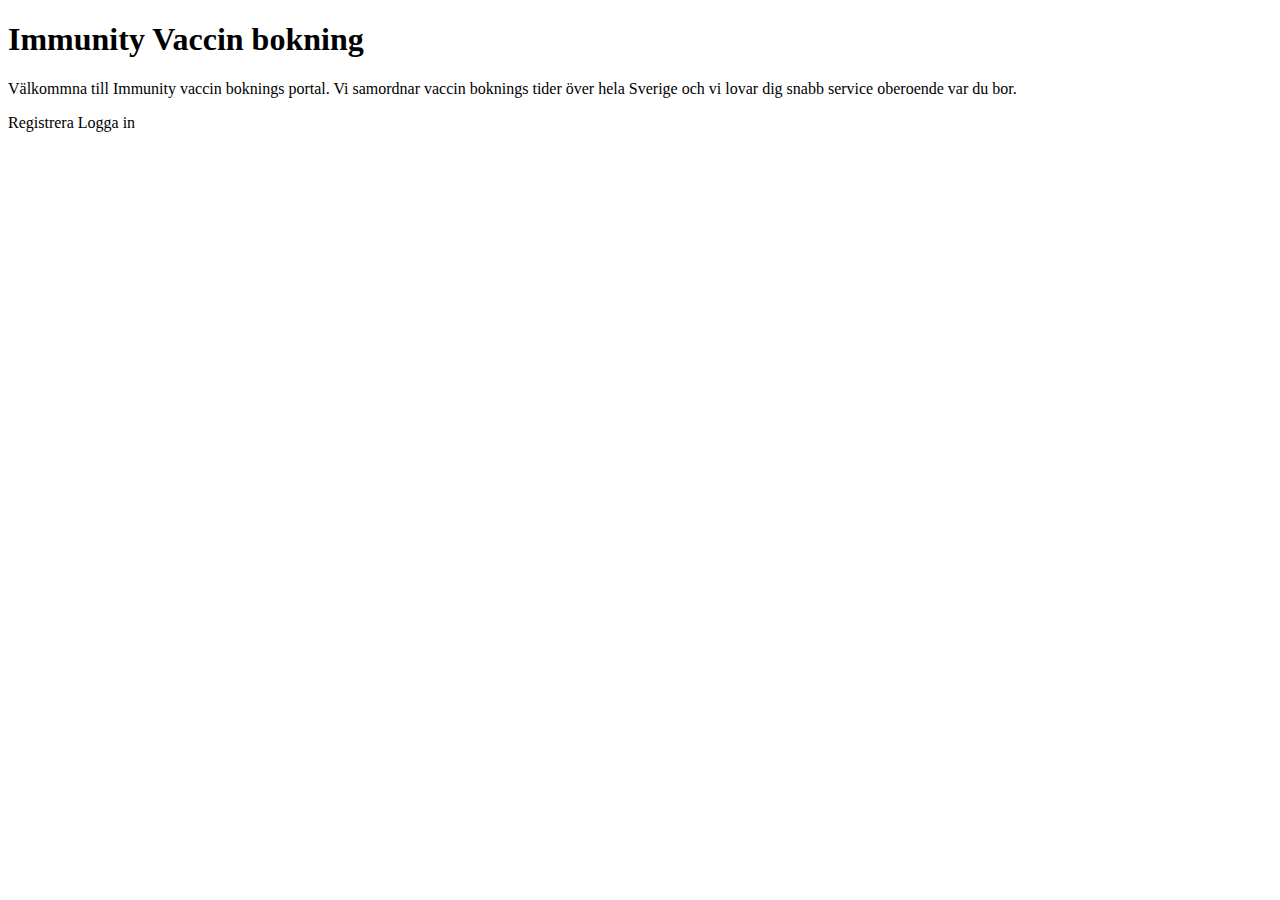
<file: src/main/resources/templates/index.html>
<!DOCTYPE html>
<html lang="en" xmlns:th="http://www.thymeleaf.org">
<head>
    <meta charset="UTF-8">
    <meta http-equiv="X-UA-Compatible" content="IE=edge">
    <meta name="viewport" content="width=device-width, initial-scale=1.0">
    <link rel="stylesheet" th:href="@{/webjars/bootstrap/css/bootstrap.min.css}">
    <title>Immunity</title>
</head>
<body>
    <div class="container">
        <div class="p-5 mb-4 bg-success rounded text-white">
            <div class="container-fluid py-5">
                <h1 class="display-5 fw-bold">Immunity Vaccin bokning</h1>
                <p class="col-md-8 fs-4">
                    Välkommna till Immunity vaccin boknings portal. Vi samordnar vaccin boknings tider över hela Sverige och
                    vi lovar dig snabb service oberoende var du bor.                               
                </p>
                <div class="d-grid gap-3">
                    <a class="btn btn-primary btn-lg" th:href="@{/public/register}">Registrera</a>
                    <a class="btn btn-info btn-lg text-white" th:href="@{/public/login}">Logga in</a>
                </div>
            </div>
        </div>
    </div>
<script th:src="@{/webjars/bootstrap/js/bootstrap.bundle.min.js}"></script>
</body>
</html>
</file>
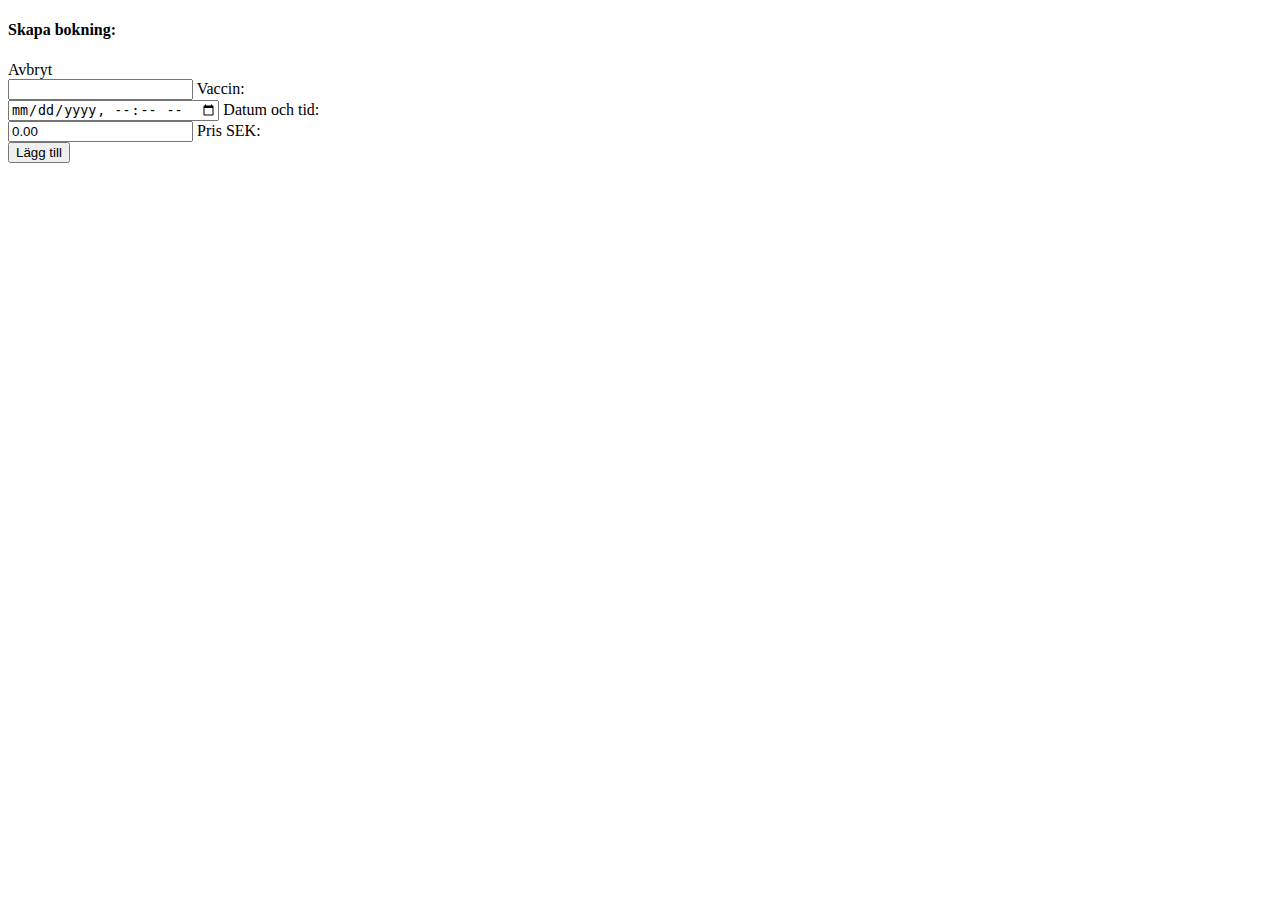
<file: src/main/resources/templates/booking-form.html>
<!DOCTYPE html>
<html lang="en" xmlns:th="http://www.thymeleaf.org">
<head>
    <meta charset="UTF-8">
    <meta http-equiv="X-UA-Compatible" content="IE=edge">
    <meta name="viewport" content="width=device-width, initial-scale=1.0">
    <link rel="stylesheet" th:href="@{/webjars/bootstrap/css/bootstrap.min.css}">
    <title>Booking</title>
</head>
<body>
    <div class="container">
        <div class="card mt-5 shadow">
            <div class="card-header">
                <div class="nav d-flex justify-content-between align-items-center text-center">
                    <h4 class="m-0">Skapa bokning:</h4>
                    <a th:href="@{/premises/{id} (id = ${premisesId})}" class="btn btn-warning btn-large text-white">Avbryt</a>
                </div>
            </div>
            <div class="card-body">
                <form th:action="@{/premises/{id}/bookings/create/process (id = ${premisesId})}" method="post" th:object="${form}">
                    <input type="hidden" id="bookingId" value="bookingIdValue" th:field="*{id}" th:value="*{id}">
                    <div class="form-floating mb-2">
                        <input class="form-control mb-2" type="text" id="vaccine" th:field="*{vaccineType}" th:value="*{vaccineType}">
                        <label for="vaccine">Vaccin:</label>
                    </div>
                    <div class="row g-2 mb-2">
                        <div class="col-md form-floating">
                            <input class="form-control" type="datetime-local" id="dateTime" th:field="*{dateTime}" th:value="*{dateTime}">
                            <label for="dateTime">Datum och tid:</label>
                        </div>
                        <div class="col-md form-floating">
                            <input class="form-control" type="number" id="price" min="0" value="0.00" step="0.01" th:field="*{price}" th:value="*{price}">
                            <label for="price">Pris SEK:</label>
                        </div>
                    </div>
                    <div class="d-grid g-2 gap-2">
                        <button type="submit" class="btn btn-success">Lägg till</button>
                    </div>
                </form>
            </div>
        </div>
    </div>
    <script th:src="@{/webjars/bootstrap/js/bootstrap.bundle.min.js}"></script>
</body>
</html>
</file>
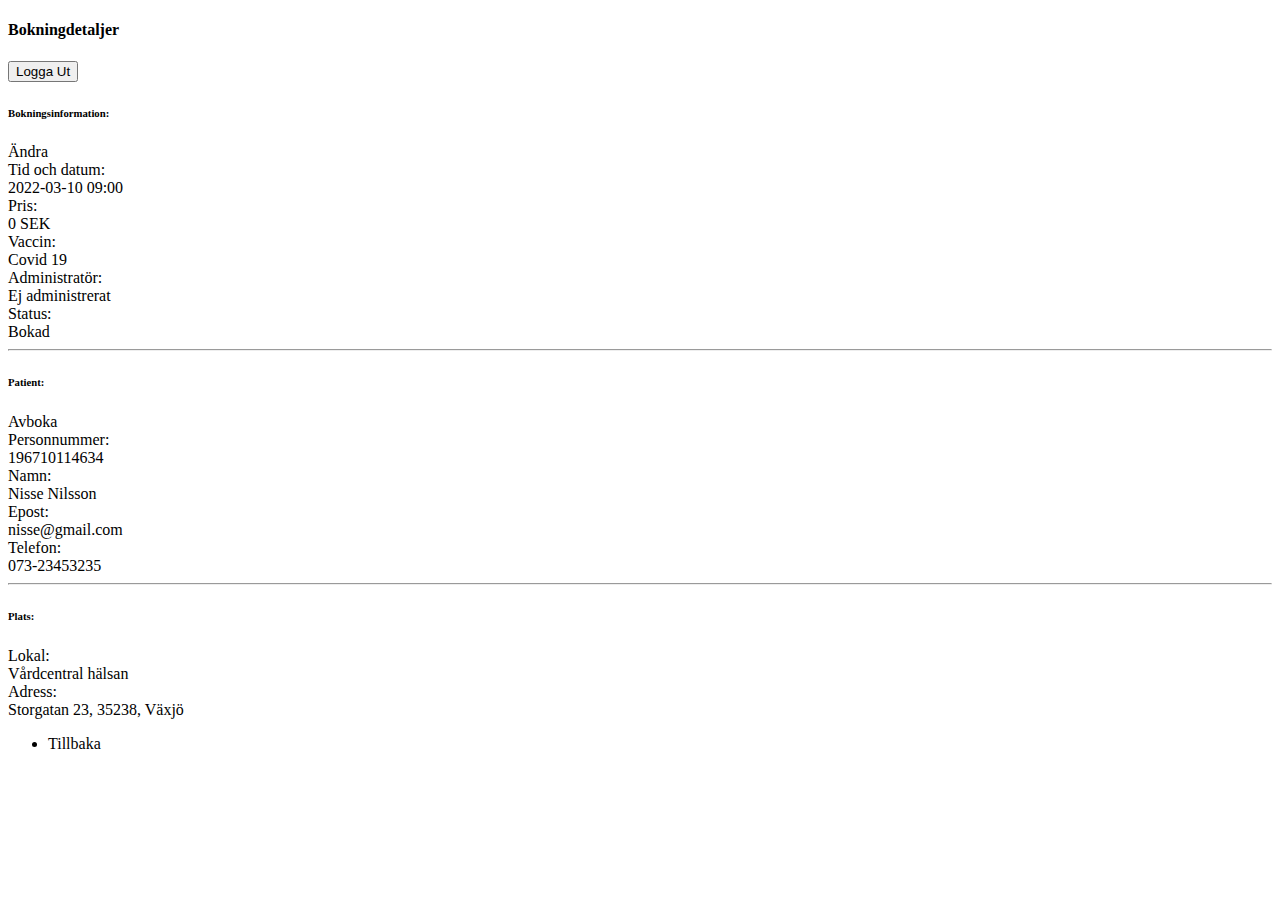
<file: src/main/resources/templates/booking.html>
<!DOCTYPE html>
<html lang="en" xmlns:th="http://www.thymeleaf.org">
<head>
    <meta charset="UTF-8">
    <meta http-equiv="X-UA-Compatible" content="IE=edge">
    <meta name="viewport" content="width=device-width, initial-scale=1.0">
    <link rel="stylesheet" th:href="@{/webjars/bootstrap/css/bootstrap.min.css}">
    <title>Bokningdetaljer</title>
</head>
<body>
    <div class="container">
        <div class="card shadow mt-5">
            <div class="card-header">
                <div class="nav d-flex justify-content-between align-items-center text-center">                    
                    <h4 class="m-0">Bokningdetaljer</h4>
                    <div class="d-flex gap-2">                        
                        <form>
                            <button class="btn btn-success btn-large" type="submit">Logga Ut</button>
                        </form>
                    </div>    
                </div>
            </div>
            <div class="card-body bg-light">
                
                <div class="d-flex justify-content-between align-items-center">
                    <h6 class="card-subtitle mb-2 m-0">Bokningsinformation:</h6>
                    <a th:href="@{/bookings/{id}/update (id=${booking.id})} " class="btn btn-primary text-white">Ändra</a>
                </div>
                <div class="p-2 shadow-sm mb-2">
                    <div class="row row-cols-2 g-1">
                        <div class="col col-md-3 col-lg-2 col-sm-6">
                            <span>Tid och datum:</span>                        
                        </div>
                        <div class="col">
                            <span th:text="${#temporals.format(booking.dateTime, 'yyyy-MM-dd HH:mm')}">2022-03-10 09:00</span>
                        </div>
                    </div>
                    <div class="row row-cols-2 g-1">
                        <div class="col col-md-3 col-lg-2 col-sm-6">
                            <span>Pris:</span>                        
                        </div>
                        <div class="col">
                            <span th:text="${booking.price} + ' SEK'">0 SEK</span>
                        </div>
                    </div>
                    <div class="row row-cols-2 g-1">
                        <div class="col col-md-3 col-lg-2 col-sm-6">
                            <span>Vaccin:</span>
                        </div>
                        <div class="col">
                            <span th:text="${booking.vaccineType}">Covid 19</span>
                        </div>
                    </div>
                    <div class="row row-cols-2 g-1">
                        <div class="col col-md-3 col-lg-2 col-sm-6">
                            <span>Administratör:</span>                        
                        </div>
                        <div class="col">
                            <span th:text="${booking.administratorId == null ? 'Ej administrerat' : booking.administratorId}">Ej administrerat</span>
                        </div>
                    </div>
                    <div class="row row-cols-2 g-1">
                        <div class="col col-md-3 col-lg-2 col-sm-6">
                            <span>Status:</span>                        
                        </div>
                        <div class="col">
                            <span th:text="${booking.vacant ? 'Ledig' : 'Bokad'}">Bokad</span>
                        </div>
                    </div>                                        
                </div>

                <hr>
                <div th:if="${booking.patient != null}">
                    <div class="d-flex justify-content-between align-items-center">
                        <h6 class="card-subtitle mb-2 m-0">Patient:</h6>
                        <a class="btn btn-danger text-white">Avboka</a>
                    </div>
                    <div class="p-2 shadow-sm mb-2" th:object="${booking.patient}">
                        <div class="row row-cols-2 g-1">
                            <div class="col col-md-3 col-lg-2 col-sm-6">
                                <span>Personnummer:</span>
                            </div>
                            <div class="col">
                                <span th:text="*{pnr}">196710114634</span>
                            </div>
                        </div>
                        <div class="row row-cols-2 g-1">
                            <div class="col col-md-3 col-lg-2 col-sm-6">
                                <span>Namn:</span>
                            </div>
                            <div class="col">
                                <span th:text="*{firstName + ' ' + lastName}">Nisse Nilsson</span>
                            </div>
                        </div>
                        <div class="row row-cols-2 g-1">
                            <div class="col col-md-3 col-lg-2 col-sm-6">
                                <span>Epost:</span>
                            </div>
                            <div class="col">
                                <span th:text="*{contactInfo.email}">nisse@gmail.com</span>
                            </div>
                        </div>
                        <div class="row row-cols-2 g-1">
                            <div class="col col-md-3 col-lg-2 col-sm-6">
                                <span>Telefon:</span>
                            </div>
                            <div class="col">
                                <span th:text="*{contactInfo.phone == null || contactInfo.phone.isEmpty()} ? 'Ej Angivet' : *{contactInfo.phone}">073-23453235</span>
                            </div>
                        </div>
                    </div>
                </div>

                <hr>
                <h6 class="card-subtitle mb-2">Plats:</h6>
                <div class="p-2 shadow-sm mb-2" th:object="${booking.premises}">
                    <div class="row row-cols-2 g-1">
                        <div class="col col-md-3 col-lg-2 col-sm-6">
                            <span>Lokal:</span>                        
                        </div>
                        <div class="col">
                            <span th:text="*{name}">Vårdcentral hälsan</span>
                        </div>
                    </div>
                    <div class="row row-cols-2 g-1">
                        <div class="col col-md-3 col-lg-2 col-sm-6">
                            <span>Adress:</span>                        
                        </div>
                        <div class="col">
                            <span th:text="|*{address.streetAddress}, *{address.zipCode}, *{address.city}|">Storgatan 23, 35238, Växjö</span>
                        </div>
                    </div>                    
                </div>
                
            </div>
            <div class="card-footer">                    
                <ul class="row nav nav-pills card-header-pills row-cols-1 row-cols-md-3 row-cols-lg-5">
                    <li class="col nav-item">
                        <a class="nav-link text-center">Tillbaka</a>
                    </li>                                          
                </ul>
            </div>
        </div>

    </div>
    <script th:src="@{/webjars/bootstrap/js/bootstrap.bundle.min.js}"></script>
</body>
</html>
</file>
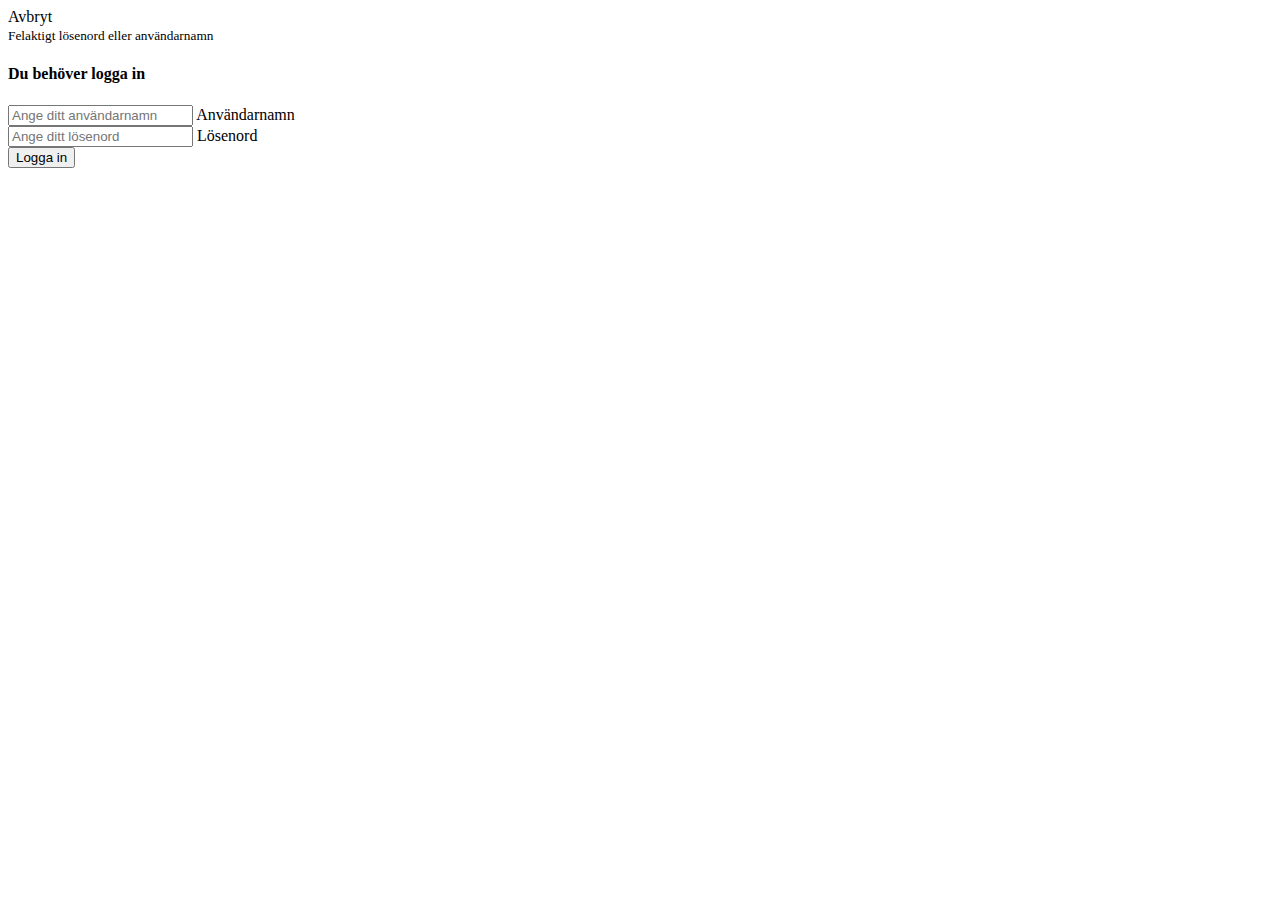
<file: src/main/resources/templates/login.html>
<!DOCTYPE html>
<html lang="en" xmlns:th="http://www.thymeleaf.org">
<head>
    <meta charset="UTF-8">
    <meta http-equiv="X-UA-Compatible" content="IE=edge">
    <meta name="viewport" content="width=device-width, initial-scale=1.0">
    <link rel="stylesheet" th:href="@{/webjars/bootstrap/css/bootstrap.min.css}">
    <title>Login</title>
</head>
<body>
    <div class="container ">
        <div class="d-flex min-vh-100 justify-content-center align-items-center">
            <div class="col-8">
                <div class="card">
                    <div class="card-header">
                        <div class="nav d-flex justify-content-end">
                            <a class="btn btn-primary btn-large">Avbryt</a>
                        </div>                            
                    </div>
                    <div class="card-body shadow-sm">
                        <div>
                            <small th:if="${param.error}" class="text-danger">Felaktigt lösenord eller användarnamn</small>
                        </div>
                        <h4 class="card-title">Du behöver logga in</h4>
                        <form method="post" th:action="@{/public/login}">
                            <div class="form-floating mb-3">
                                <input type="text" class="form-control" id="username" name="username" placeholder="Ange ditt användarnamn">
                                <label for="username">Användarnamn</label>
                            </div>
                            <div class="form-floating mb-3">
                                <input type="password" class="form-control" id="password" name="password" placeholder="Ange ditt lösenord">
                                <label for="password">Lösenord</label>
                            </div>
                            <div class="d-grid">
                                <button type="submit" class="btn btn-success">Logga in</button>
                            </div>
                        </form>

                    </div>                    
                </div>
            </div>            
        </div>        
    </div>
    <script th:src="@{/webjars/bootstrap/js/bootstrap.bundle.min.js}"></script>
</body>
</html>
</file>
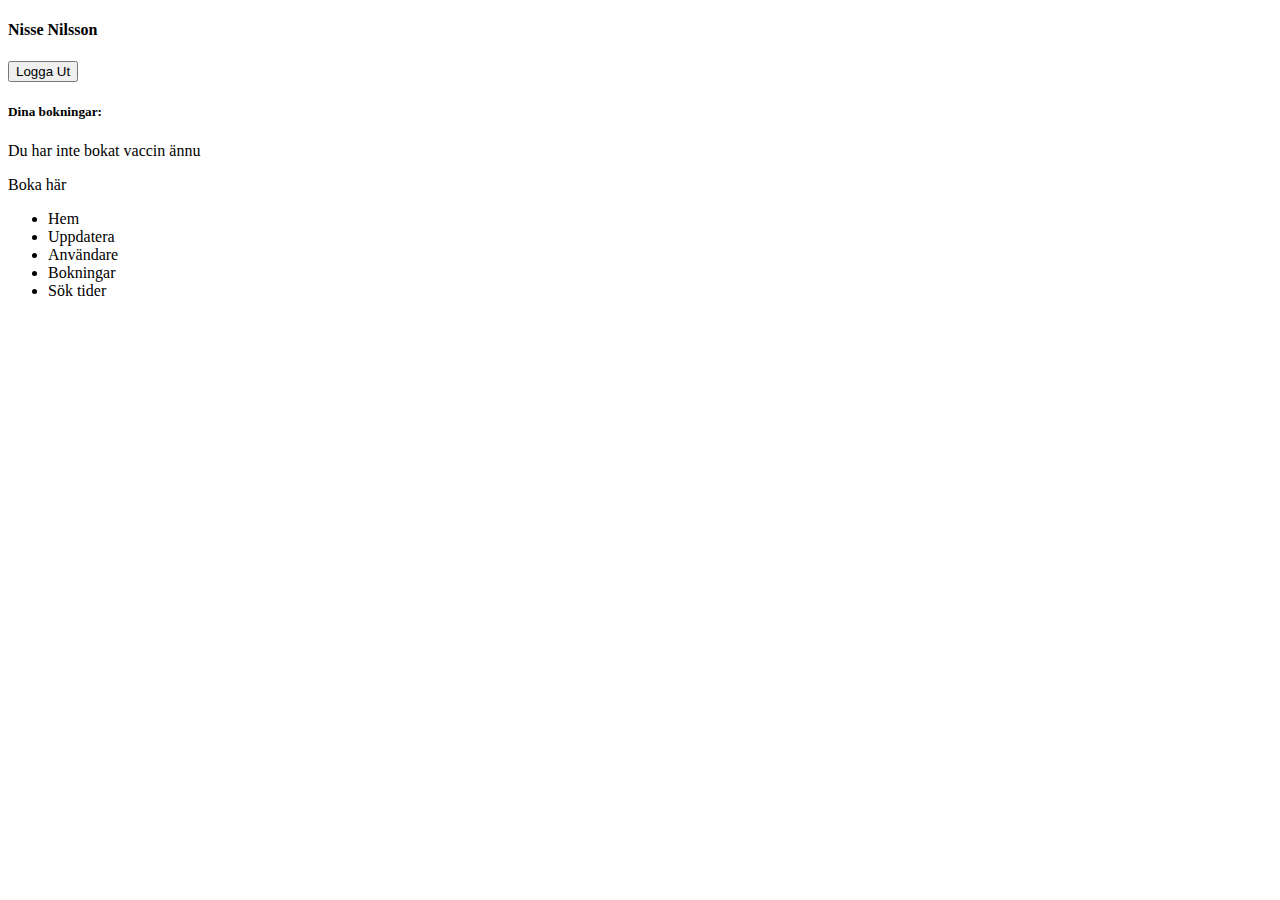
<file: src/main/resources/templates/patient-bookings.html>
<!DOCTYPE html>
<html lang="en" xmlns:th="http://www.thymeleaf.org">
<head>
    <meta charset="UTF-8">
    <meta http-equiv="X-UA-Compatible" content="IE=edge">
    <meta name="viewport" content="width=device-width, initial-scale=1.0">
    <link rel="stylesheet" th:href="@{/css/styles.css}">
    <link rel="stylesheet" th:href="@{/webjars/bootstrap/css/bootstrap.min.css}">
    <title th:text="'Bokningar ' + ${#strings.concat(patient.firstName + ' ' + patient.lastName)}">Document</title>
</head>
<body>
    <div class="container">
        <div class="card mt-5">
            <div class="card-header">
                <div class="nav d-flex justify-content-between align-items-center text-center">
                    <h4 class="m-0" th:text="${patient.firstName + ' ' + patient.lastName}">Nisse Nilsson</h4>
                    <form>
                        <button class="btn btn-success btn-large" type="submit">Logga Ut</button>
                    </form>
                </div>                            
            </div>
            <div class="card-body">              
                <h5 class="card-subtitle">Dina bokningar:</h5>
                <div th:if="${patient.vaccineBookings == null or patient.vaccineBookings.isEmpty()}">
                    <p>Du har inte bokat vaccin ännu</p>
                    <a class="btn btn-primary btn-lg">Boka här</a>
                </div>
                <div th:unless="${patient.vaccineBookings == null or patient.vaccineBookings.isEmpty()}"
                     class="row row-cols-1 row-cols-md-2  row-cols-lg-4 g-2 mt-1"
                     th:each="booking : ${patient.vaccineBookings}"
                >
                    <div class="col">
                        <div th:replace="fragments/fragments.html :: bookingCard">

                        </div>
                        <!--
                        <div class="card shadow">
                          <div class="card-header">
                            <h5 class="card-title text-center m-0" th:text="${booking.dateTime}">2022-02-13 @13:00</h5>
                          </div>                          
                          <div class="card-body">
                            <h5 class="card-subtitle mb-1">Uppgifter:</h5>
                            <div class="row row-cols-2">
                              <div class="col">
                                <span class="card-text">Pris:</span>
                              </div>
                              <div class="col">
                                <span class="card-text" th:text="${booking.price + ' SEK'}">499 SEK</span>
                              </div>
                            </div>
                            <div class="row row-cols-2">
                              <div class="col">
                                <span class="card-text">Vaccin:</span>                                
                              </div>
                              <div class="col">
                                <span class="card-text" th:text="${booking.vaccineType}">Covid 19</span>
                              </div>
                            </div>

                            <div class="row row-cols-1 row-cols-md-2 gap-2 mt-1 mx-auto justify-content-md-evenly">
                              <a th:href="@{/bookings/{id}(id = ${booking.id})}" class="col col-sm-12 col-md-5 btn btn-info text-white">Detaljer</a>
                              <a th:href="@{/patients/{id}/bookings/cancel (id = ${patient.id}, bookingId = ${booking.id})}" class="col col-sm-12 col-md-5 btn btn-warning text-white">Avboka</a>
                            </div>                             
                          </div>
                        </div> -->

                    </div>                                          
                </div>
            </div>
            <div class="card-footer">                    
              <ul class="row nav nav-pills card-header-pills row-cols-1 row-cols-md-3 row-cols-lg-5">
                  <li class="col nav-item">
                      <a th:href="@{/patients/{id}(id=${patient.id})}" class="nav-link text-center">Hem</a>
                  </li>
                  <li class="col nav-item">
                      <a class="nav-link text-center">Uppdatera</a>
                  </li>
                  <li class="col nav-item">
                      <a class="nav-link text-center">Användare</a>
                  </li>
                  <li class="col nav-item">
                      <a class="nav-link active text-center">Bokningar</a>
                  </li>
                  <li class="col nav-item">
                      <a class="nav-link text-center">Sök tider</a>
                  </li>                       
              </ul>
          </div>
        </div>
    </div>
    <script th:src="@{/webjars/bootstrap/js/bootstrap.bundle.min.js}"></script>
</body>
</html>
</file>
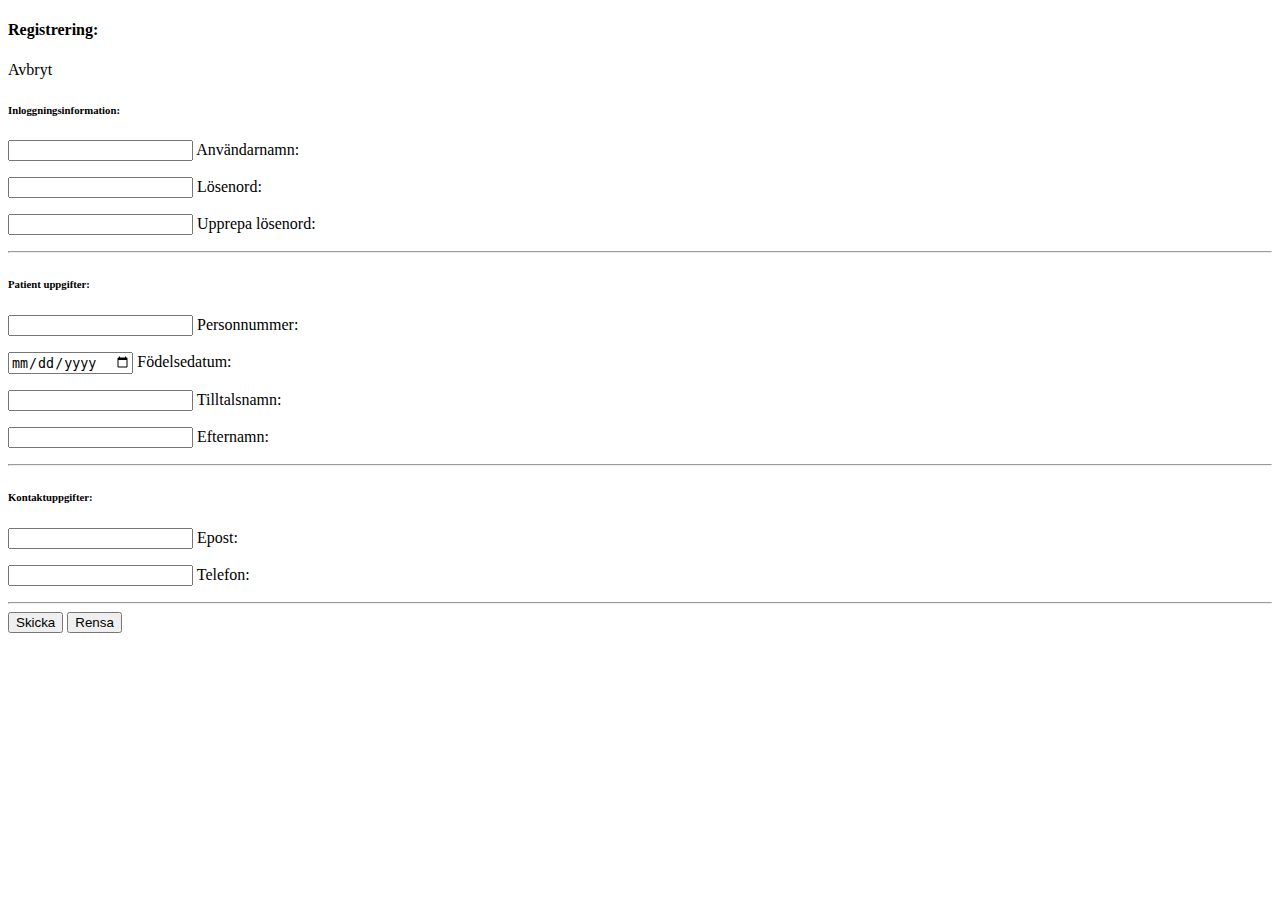
<file: src/main/resources/templates/patient-form.html>
<!DOCTYPE html>
<html lang="en" xmlns:th="http://www.thymeleaf.org">
<head>
    <meta charset="UTF-8">
    <meta http-equiv="X-UA-Compatible" content="IE=edge">
    <meta name="viewport" content="width=device-width, initial-scale=1.0">
    <link rel="stylesheet" th:href="@{/webjars/bootstrap/css/bootstrap.min.css}">
    <title>Patient</title>
</head>
<body>
    <div class="container">
        <div class="card mt-5">
            <div class="card-header">
                <div class="nav d-flex justify-content-between align-items-center text-center">
                    <h4 class="m-0">Registrering:</h4>
                    <a th:href="@{/index}" class="btn btn-warning btn-large text-white">Avbryt</a>
                </div>
            </div>
            <div class="card-body">
                <form method="post" th:action="@{/public/register/process}" th:object="${form}" >
                    <div th:if="${action == 'POST'}">
                        <h6 class="card-subtitle mb-2">Inloggningsinformation:</h6>
                        <input id="userId" type="hidden" th:value="*{userCredentials.id}" th:field="*{userCredentials.id}">
                        <div class="form-floating mb-2">
                            <input class="form-control"
                                   type="text"
                                   id="username"
                                   th:field="*{userCredentials.username}"
                                   th:value="*{userCredentials.username}"
                                   th:classappend="${#fields.hasErrors('userCredentials.username')} ? 'is-invalid'"
                            >
                            <label for="username">Användarnamn:</label>
                            <div th:if="${#fields.hasErrors('userCredentials.username')}">
                                <p class="text-danger" th:each="error : ${#fields.errors('userCredentials.username')}" th:text="${error}"></p>
                            </div>
                        </div>
                        <div class="row g-2">
                            <div class="col-md form-floating">
                                <input class="form-control"
                                       type="password"
                                       id="password"
                                       th:field="*{userCredentials.password}"
                                       th:value="*{userCredentials.password}"
                                       th:classappend="${#fields.hasErrors('userCredentials.password')} ? 'is-invalid'"
                                >
                                <label for="password">Lösenord:</label>
                                <div th:if="${#fields.hasErrors('userCredentials.password')}">
                                    <p class="text-danger" th:each="error : ${#fields.errors('userCredentials.password')}" th:text="${error}"></p>
                                </div>
                            </div>
                            <div class="col-md form-floating">
                                <input class="form-control"
                                       type="password"
                                       id="passwordConfirm"
                                       th:field = "*{userCredentials.passwordConfirm}"
                                       th:value="*{userCredentials.passwordConfirm}"
                                       th:classappend="${#fields.hasErrors('userCredentials.passwordConfirm')} ? 'is-invalid'"
                                >
                                <label for="passwordConfirm">Upprepa lösenord:</label>
                                <div th:if="${#fields.hasErrors('userCredentials.passwordConfirm')}">
                                    <p class="text-danger" th:each="error : ${#fields.errors('userCredentials.passwordConfirm')}" th:text="${error}"></p>
                                </div>
                            </div>
                        </div>
                        <hr>
                    </div>


                    <h6 class="card-subtitle mb-2">Patient uppgifter:</h6>
                    <input id="patientId" type="hidden" th:value="*{id}" th:field="*{id}">
                    <div class="row g-2 mb-2">
                        <div class="col-md form-floating">
                            <input
                                    class="form-control"
                                    type="text"
                                    id="pnr"
                                    th:field="*{pnr}"
                                    th:value="*{pnr}"
                                    th:classappend="${#fields.hasErrors('pnr')} ? 'is-invalid'"
                            >
                            <label for="pnr">Personnummer:</label>
                            <div th:if="${#fields.hasErrors('pnr')}">
                                <p class="text-danger" th:each="error : ${#fields.errors('pnr')}" th:text="${error}"></p>
                            </div>
                        </div>
                        <div class="col-md form-floating">
                            <input class="form-control"
                                   type="date"
                                   id=birthDate
                                   th:field="*{birthDate}"
                                   th:value="*{birthDate}"
                                   th:classappend="${#fields.hasErrors('birthDate')} ? 'is-invalid'"
                            >
                            <label for="birthDate">Födelsedatum:</label>
                            <div th:if="${#fields.hasErrors('birthDate')}">
                                <p class="text-danger" th:each="error : ${#fields.errors('birthDate')}" th:text="${error}"></p>
                            </div>
                        </div>
                    </div>                   
                    <div class="row g-2 mb-2">
                        <div class="col-md form-floating">
                            <input class="form-control"
                                   type="text"
                                   id="firstName"
                                   th:field="*{firstName}"
                                   th:value="*{firstName}"
                                   th:classappend="${#fields.hasErrors('firstName')} ? 'is-invalid'"
                            >
                            <label for="firstName">Tilltalsnamn:</label>
                            <div th:if="${#fields.hasErrors('firstName')}">
                                <p class="text-danger" th:each="error : ${#fields.errors('firstName')}" th:text="${error}"></p>
                            </div>
                        </div>
                        <div class="col-md form-floating">
                            <input class="form-control"
                                   type="text"
                                   id="lastName"
                                   th:field="*{lastName}"
                                   th:value="*{lastName}"
                                   th:classappend="${#fields.hasErrors('lastName')} ? 'is-invalid'"
                            >
                            <label for="lastName">Efternamn:</label>
                            <div th:if="${#fields.hasErrors('lastName')}">
                                <p class="text-danger" th:each="error : ${#fields.errors('lastName')}" th:text="${error}"></p>
                            </div>
                        </div>
                    </div>
                    <hr>
                    <h6 class="card-subtitle mb-2">Kontaktuppgifter:</h6>
                    <input id="contactInfoId" type="hidden" th:value="*{contactInfo.id}" th:field="*{contactInfo.id}">
                    <div class="row g-2 mb-2">
                        <div class="col-md form-floating">
                            <input class="form-control"
                                   type="email"
                                   id="email"
                                   th:field="*{contactInfo.email}"
                                   th:value="*{contactInfo.email}"
                                   th:classappend="${#fields.hasErrors('contactInfo.email')} ? 'is-invalid'"
                            >
                            <label for="email">Epost:</label>
                            <div th:if="${#fields.hasErrors('contactInfo.email')}">
                                <p class="text-danger" th:each="error : ${#fields.errors('contactInfo.email')}" th:text="${error}"></p>
                            </div>
                        </div>
                        <div class="col-md form-floating">
                            <input class="form-control"
                                   type="text"
                                   id="phone"
                                   th:field="*{contactInfo.phone}"
                                   th:value="*{contactInfo.phone}"
                                   th:classappend="${#fields.hasErrors('contactInfo.phone')} ? 'is-invalid'"
                            >
                            <label for="phone">Telefon:</label>
                            <div th:if="${#fields.hasErrors('contactInfo.phone')}">
                                <p class="text-danger" th:each="error : ${#fields.errors('contactInfo.phone')}" th:text="${error}"></p>
                            </div>
                        </div>
                    </div>
                    <hr>
                    <div class="d-grid g-2 gap-2">
                        <button type="submit" class="btn btn-success">Skicka</button>
                        <button type="reset" class="btn btn-danger">Rensa</button>
                    </div>
                </form>
            </div>
            
        </div>
    </div>
    <script th:src="@{/webjars/bootstrap/js/bootstrap.bundle.min.js}"></script>
</body>
</html>
</file>
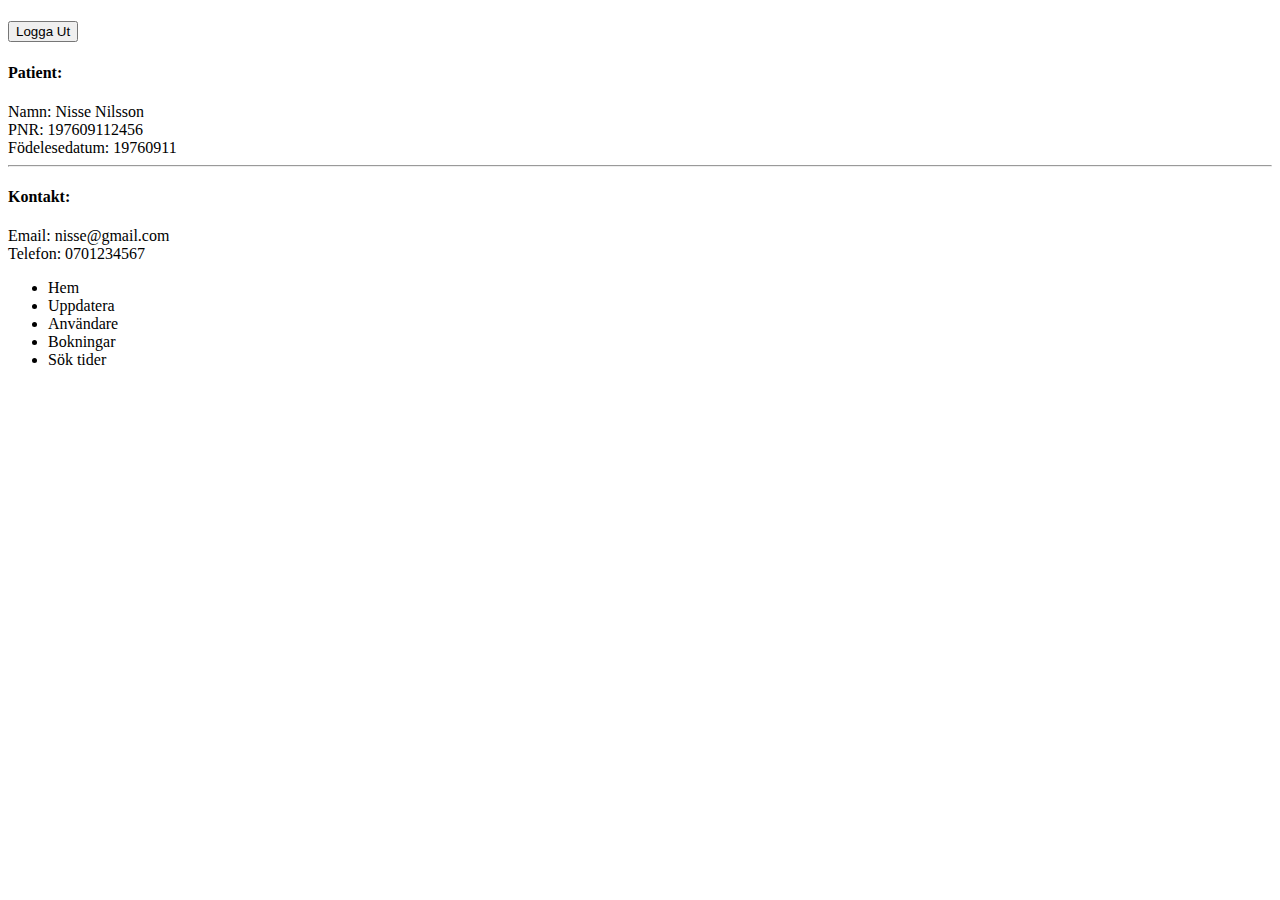
<file: src/main/resources/templates/patient.html>
<!DOCTYPE html>
<html lang="en" xmlns:th="http://www.thymeleaf.org" xmlns:sec="http://www.thymeleaf.org/extras/spring-security">
<head>
    <meta charset="UTF-8">
    <meta http-equiv="X-UA-Compatible" content="IE=edge">
    <meta name="viewport" content="width=device-width, initial-scale=1.0">
    <link rel="stylesheet" th:href="@{/css/styles.css}">
    <link rel="stylesheet" th:href="@{/webjars/bootstrap/css/bootstrap.min.css}">

    
    <title th:text="'Patient: ' + ${patient.firstName} + ' ' + ${patient.lastName}">Details: Nisse Nilsson</title>
</head>
<body>
    <!--Photo by Towfiqu barbhuiya on Unsplash huiya-HftV5Xp2lkI-unsplash.jpg-->        
    <div class="container-fluid d-flex justify-content-center bg-img align-items-center ">                    
        <div class="col col-md-8 col-sm-12">                
            <div class="card shadow">
                <div class="card-header">
                    <div class="nav d-flex justify-content-between align-items-center text-center">
                        <h4 class="m-0" th:text="${patient.firstName + ' ' + patient.lastName}"></h4>
                        <form method="post" th:action="@{/public/logout}">
                            <button class="btn btn-success btn-large" type="submit">Logga Ut</button>
                        </form>
                    </div>                            
                </div>
                <div class="card-body">
                    <div sec:authentication="name"></div>
                    <h4 class="card-subtitle">Patient:</h4>                   
                    <div class="row">
                        <span th:text="|Namn: ${patient.firstName + ' ' + patient.lastName}|">Namn: Nisse Nilsson</span>
                    </div>
                    <div class="row">
                        <span th:text="|Pnr: ${patient.pnr}|">PNR: 197609112456</span>
                    </div>
                    <div class="row">
                        <span th:text="|Födelsedatum: ${patient.birthDate}|">Födelesedatum: 19760911</span>
                    </div>                    
                    <hr>
                    <h4 class="card-subtitle">Kontakt:</h4>
                    <div class="row">
                        <span th:text="|Email: ${patient.contactInfo.email}|">Email: nisse@gmail.com</span>
                    </div>
                    <div class="row">
                        <span>Telefon: <span th:text="${patient.contactInfo.phone.isEmpty()}? 'Ej angivet': ${patient.contactInfo.phone}">0701234567</span></span>
                    </div>
                </div>
                <div class="card-footer">                    
                    <ul class="row nav nav-pills card-header-pills row-cols-1 row-cols-md-3 row-cols-lg-5">
                        <li class="col nav-item">
                            <a class="nav-link active text-center">Hem</a>
                        </li>
                        <li sec:authorize="hasAnyRole('SUPER_ADMIN', 'PATIENT_USER')" class="col nav-item">
                            <a th:href="@{/patients/{id}/update (id = ${patient.id})}" class="nav-link text-center">Uppdatera</a>
                        </li>
                        <li class="col nav-item">
                            <a class="nav-link text-center">Användare</a>
                        </li>
                        <li sec:authorize="hasAnyRole('SUPER_ADMIN', 'PATIENT_USER')" class="col nav-item">
                            <a th:href="@{/patients/{id}/bookings(id = ${patient.id})}" class="nav-link text-center">Bokningar</a>
                        </li>
                        <li sec:authorize="hasRole('PATIENT_USER')" class="col nav-item">
                            <a class="nav-link text-center">Sök tider</a>
                        </li>                       
                    </ul>
                </div>
            </div>
        </div>        
    </div>
    <script th:src="@{/webjars/bootstrap/js/bootstrap.bundle.min.js}"></script>
</body>
</html>
</file>
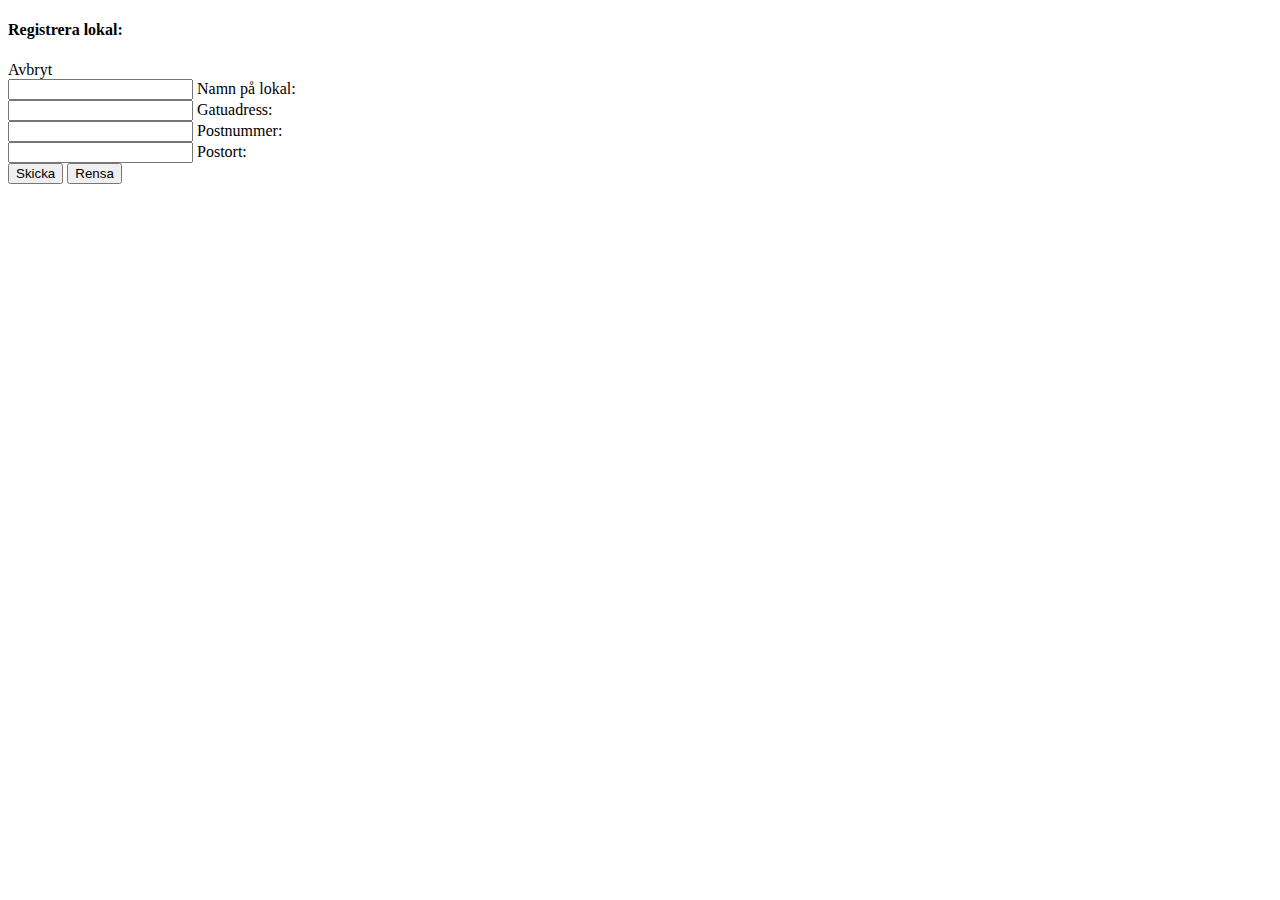
<file: src/main/resources/templates/premises-form.html>
<!DOCTYPE html>
<html lang="en" xmlns:th="http://www.thymeleaf.org">
<head>
    <meta charset="UTF-8">
    <meta http-equiv="X-UA-Compatible" content="IE=edge">
    <meta name="viewport" content="width=device-width, initial-scale=1.0">
    <link rel="stylesheet" th:href="@{/webjars/bootstrap/css/bootstrap.min.css}">
    <title>Premises</title>
</head>
<body>
    <div class="container">
        <div class="card mt-5">
            <div class="card-header">                
                <div class="nav d-flex justify-content-between align-items-center text-center">
                    <h4 class="m-0">Registrera lokal:</h4>
                    <a class="btn btn-warning btn-large text-white">Avbryt</a>
                </div>
            </div>
            <div class="card-body">
                <form method="post" th:action="@{/premises/create/process}" th:object="${form}">
                    <input type="hidden" id="premisesId" th:field="*{id}" th:value="*{id}">
                    <div class="form-floating mb-2">
                        <input class="form-control" type="text" id="name" th:field="*{name}" th:value="*{name}">
                        <label for="name">Namn på lokal:</label>
                    </div>
                    <input type="hidden" id="addressId" th:field="*{address.id}" th:value="*{address.id}">
                    <div class="form-floating mb-2">
                        <input class="form-control mb-2" type="text" id="streetAddress" th:field="*{address.streetAddress}" th:value="*{address.streetAddress}">
                        <label for="streetAddress">Gatuadress:</label>
                    </div>
                    <div class="row g-2 mb-2">
                        <div class="col-md form-floating">
                            <input class="form-control" type="text" id="zipCode" th:field="*{address.zipCode}" th:value="*{address.zipCode}">
                            <label for="zipCode">Postnummer:</label>
                        </div>
                        <div class="col-md form-floating">
                            <input class="form-control" type="text" id="city" th:field="*{address.city}" th:value="*{address.city}">
                            <label for="city">Postort:</label>
                        </div>
                    </div>
                    <div class="d-grid g-2 gap-2">
                        <button type="submit" class="btn btn-success">Skicka</button>
                        <button type="reset" class="btn btn-danger">Rensa</button>
                    </div>
                </form>
            </div>
        </div>
    </div>
    <script th:src="@{/webjars/bootstrap/js/bootstrap.bundle.min.js}"></script>
</body>
</html>
</file>
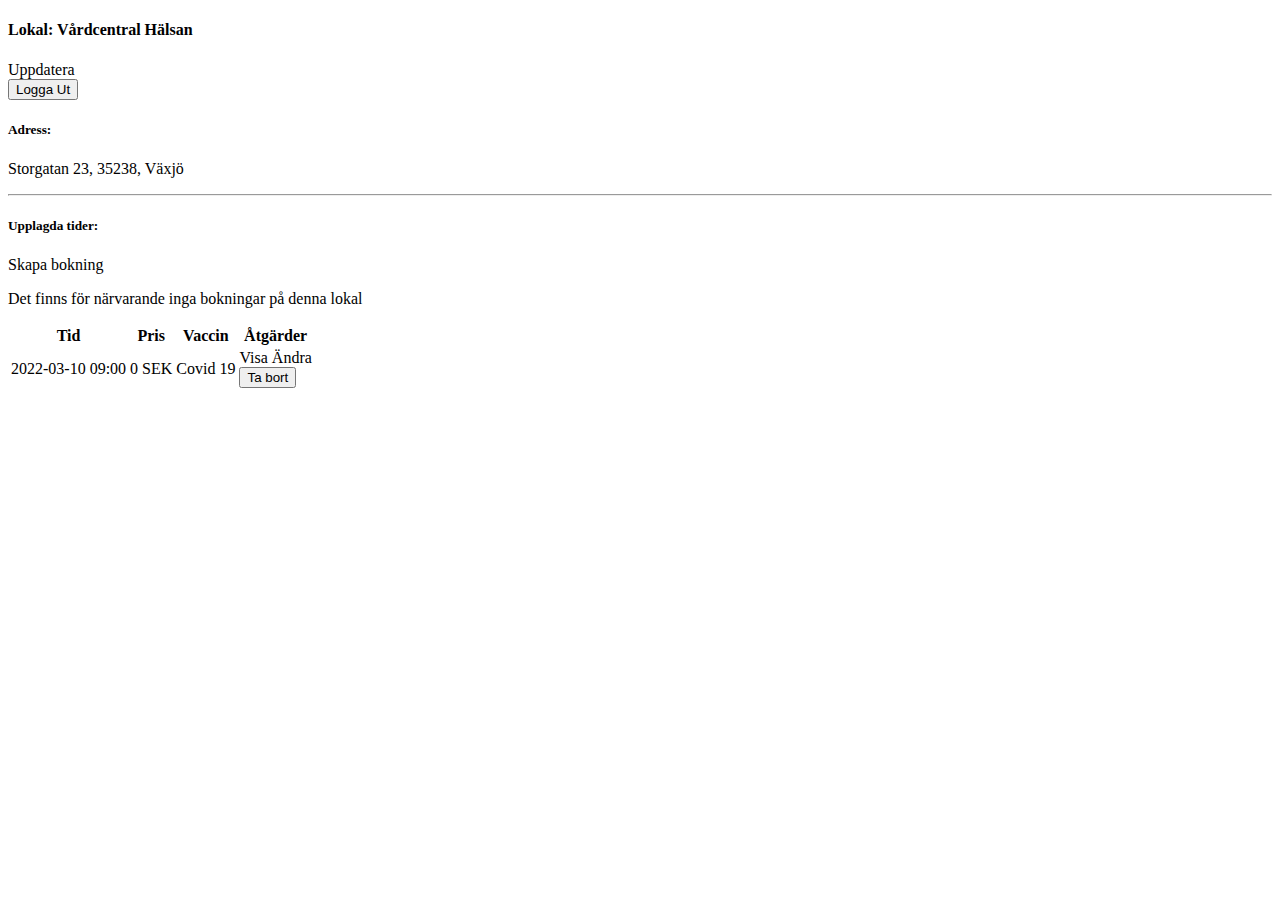
<file: src/main/resources/templates/premises.html>
<!DOCTYPE html>
<html lang="en" xmlns:th="http://www.thymeleaf.org">
<head>
    <meta charset="UTF-8">
    <meta http-equiv="X-UA-Compatible" content="IE=edge">
    <meta name="viewport" content="width=device-width, initial-scale=1.0">
    <link rel="stylesheet" th:href="@{/webjars/bootstrap/css/bootstrap.min.css}">
    <title th:text="'Lokal: ' + ${premises.name}">Document</title>
</head>
<body>
    <div class="container mt-5">
        <div class="card">
            <div class="card-header">
                <div class="nav d-flex justify-content-between align-items-center text-center">                    
                    <h4 class="m-0" th:text="'Lokal: ' + ${premises.name}">Lokal: Vårdcentral Hälsan</h4>
                    <div class="d-flex gap-2">
                        <a th:href="@{/premises/{id}/update (id=${premises.id})}" class="btn btn-primary">Uppdatera</a>
                        <form>
                            <button class="btn btn-success btn-large" type="submit">Logga Ut</button>
                        </form>
                    </div>    
                </div>
            </div>
            <div class="card-body">                
                <h5 class="card-subtitle mb-2">Adress:</h5>
                <p>
                    <span th:text="|${premises.address.streetAddress}, ${premises.address.zipCode}, ${premises.address.city}|">Storgatan 23, 35238, Växjö</span>
                </p>
                <hr>
                <div class="d-flex justify-content-between align-items-center">
                    <h5 class="card-subtitle">Upplagda tider:</h5>
                    <a th:href="@{/premises/{id}/bookings/create (id=${premises.id})}" class="btn btn-success">Skapa bokning</a>
                </div>
                <div th:if="${premises.bookings == null || premises.bookings.isEmpty()}">
                    <p class="card-text">Det finns för närvarande inga bokningar på denna lokal</p>
                </div>

                <table th:unless="${premises.bookings == null || premises.bookings.isEmpty()}" class="table table-hover">
                    <thead>
                        <tr>
                            <th scope="col">Tid</th>
                            <th scope="col">Pris</th>                            
                            <th scope="col">Vaccin</th>
                            <th scope="col">Åtgärder</th>                            
                        </tr>
                    </thead>
                    <tbody th:each="booking : ${premises.bookings}">
                        <tr class="align-middle" th:classappend="${!booking.vacant} ? 'table-success'">
                            <td th:text="${#temporals.format(booking.dateTime, 'yyyy-MM-dd HH:mm')}">2022-03-10 09:00</td>
                            <td th:text="${booking.price} + ' SEK'">0 SEK</td>
                            <td th:text="${booking.vaccineType}">Covid 19</td>
                            <td>
                                <div class="d-flex">
                                    <a th:href="@{/bookings/{id} (id = ${booking.id})}" class="btn btn-info text-white me-2">Visa</a>
                                    <a th:href="@{/bookings/{id}/update (id = ${booking.id})}" class="btn btn-primary me-2">Ändra</a>
                                    <div>
                                        <form th:action="@{/bookings/{id}/delete (id = ${booking.id})}" method="post">
                                            <button class="btn btn-danger" type="submit">Ta bort</button>
                                        </form>
                                    </div>
                                </div>    
                            </td>
                        </tr>
                    </tbody>
                </table>
            </div>                       
        </div>
    </div>
    <script th:src="@{/webjars/bootstrap/js/bootstrap.bundle.min.js}"></script>
</body>
</html>
</file>
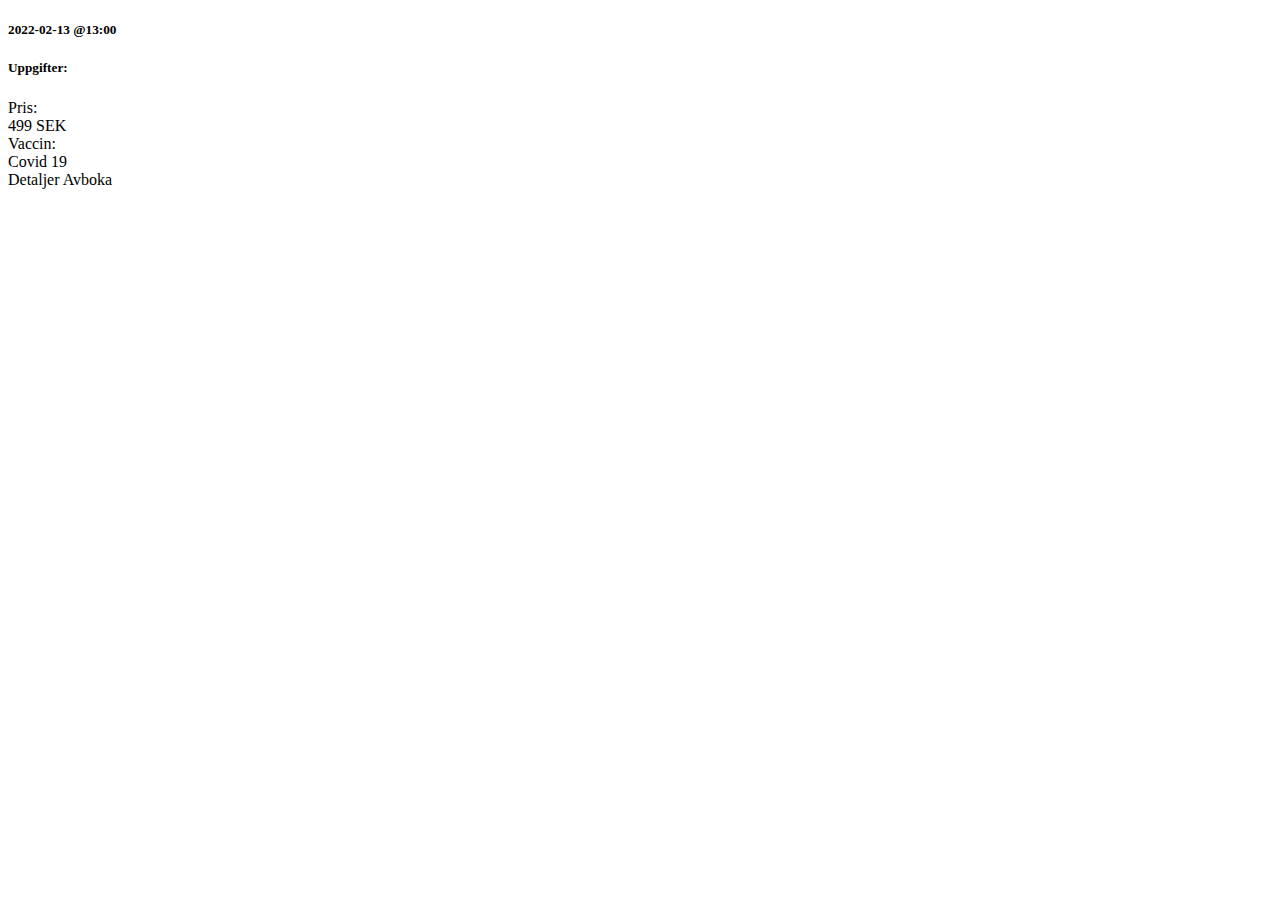
<file: src/main/resources/templates/fragments/fragments.html>
<!DOCTYPE html>
<html lang="en" xmlns:th="http://www.thymeleaf.org">
<head>
    <meta charset="UTF-8">
    <meta http-equiv="X-UA-Compatible" content="IE=edge">
    <meta name="viewport" content="width=device-width, initial-scale=1.0">
    <link rel="stylesheet" th:href="@{/webjars/bootstrap/css/bootstrap.min.css}">
    <title>fragments</title>
</head>
<body>

    <div th:fragment="bookingCard" class="card shadow">
        <div class="card-header">
            <h5 class="card-title text-center m-0" th:text="${booking.dateTime}">2022-02-13 @13:00</h5>
        </div>
        <div class="card-body">
            <h5 class="card-subtitle mb-1">Uppgifter:</h5>
            <div class="row row-cols-2">
                <div class="col">
                    <span class="card-text">Pris:</span>
                </div>
                <div class="col">
                    <span class="card-text" th:text="${booking.price + ' SEK'}">499 SEK</span>
                </div>
            </div>
            <div class="row row-cols-2">
                <div class="col">
                    <span class="card-text">Vaccin:</span>
                </div>
                <div class="col">
                    <span class="card-text" th:text="${booking.vaccineType}">Covid 19</span>
                </div>
            </div>

            <div class="row row-cols-1 row-cols-md-2 gap-2 mt-1 mx-auto justify-content-md-evenly">
                <a th:href="@{/bookings/{id}(id = ${booking.id})}" class="col col-sm-12 col-md-5 btn btn-info text-white">Detaljer</a>
                <a th:href="@{/patients/{id}/bookings/cancel (id = ${patient.id}, bookingId = ${booking.id})}" class="col col-sm-12 col-md-5 btn btn-warning text-white">Avboka</a>
            </div>
        </div>
    </div>

</body>
</html>
</file>
